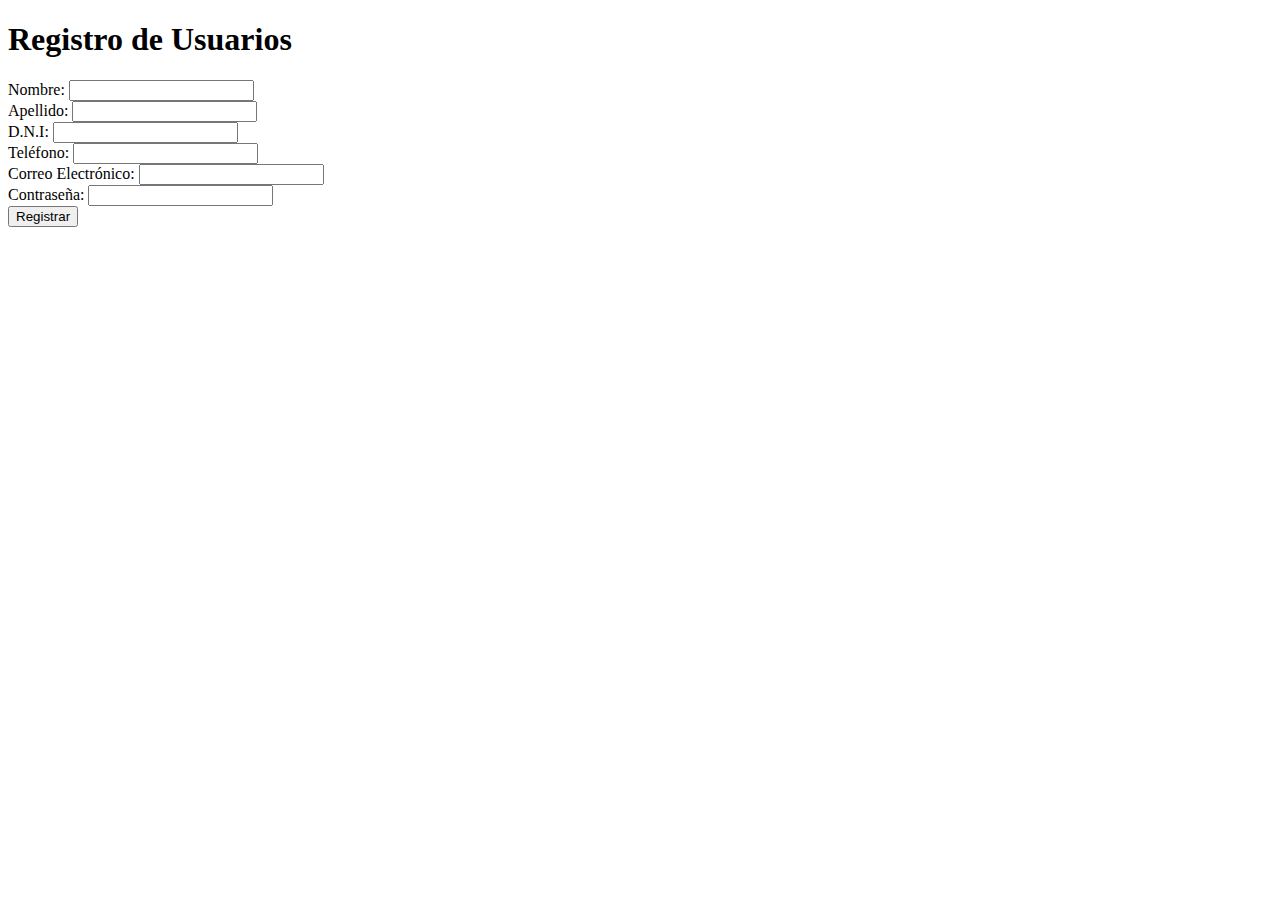
<file: interfaz-cliente/fomulario.html>
<!DOCTYPE html>
<html lang="en">
<head>
    <meta charset="UTF-8">
    <meta name="viewport" content="width=device-width, initial-scale=1.0">
    <title>Registro</title>
    
</head>
<body>
    <h1>Registro de Usuarios</h1>
    <form action="procesar-formulario.php" method="post">
        <label for="nombre">Nombre:</label>
        <input type="text" name="nombre" id="nombre" required>
        <br>

        <label for="apellido">Apellido:</label>
        <input type="text" name="apellido" id="apellido" required>
        <br>

        <label for="dni">D.N.I:</label>
        <input type="text" name="dni" id="dni" required>
        <br>
        
        <label for="telefono">Teléfono:</label>
        <input type="tel" name="telefono" id="telefono">
        <br>

        <label for="email">Correo Electrónico:</label>
        <input type="email" name="email" id="email" required>
        <br>

        <label for="contrasena">Contraseña:</label>
        <input type="password" name="contrasena" id="contrasena" required>
        <br>


        <input type="submit" value="Registrar">
    </form>
</body>
</html>
</file>
